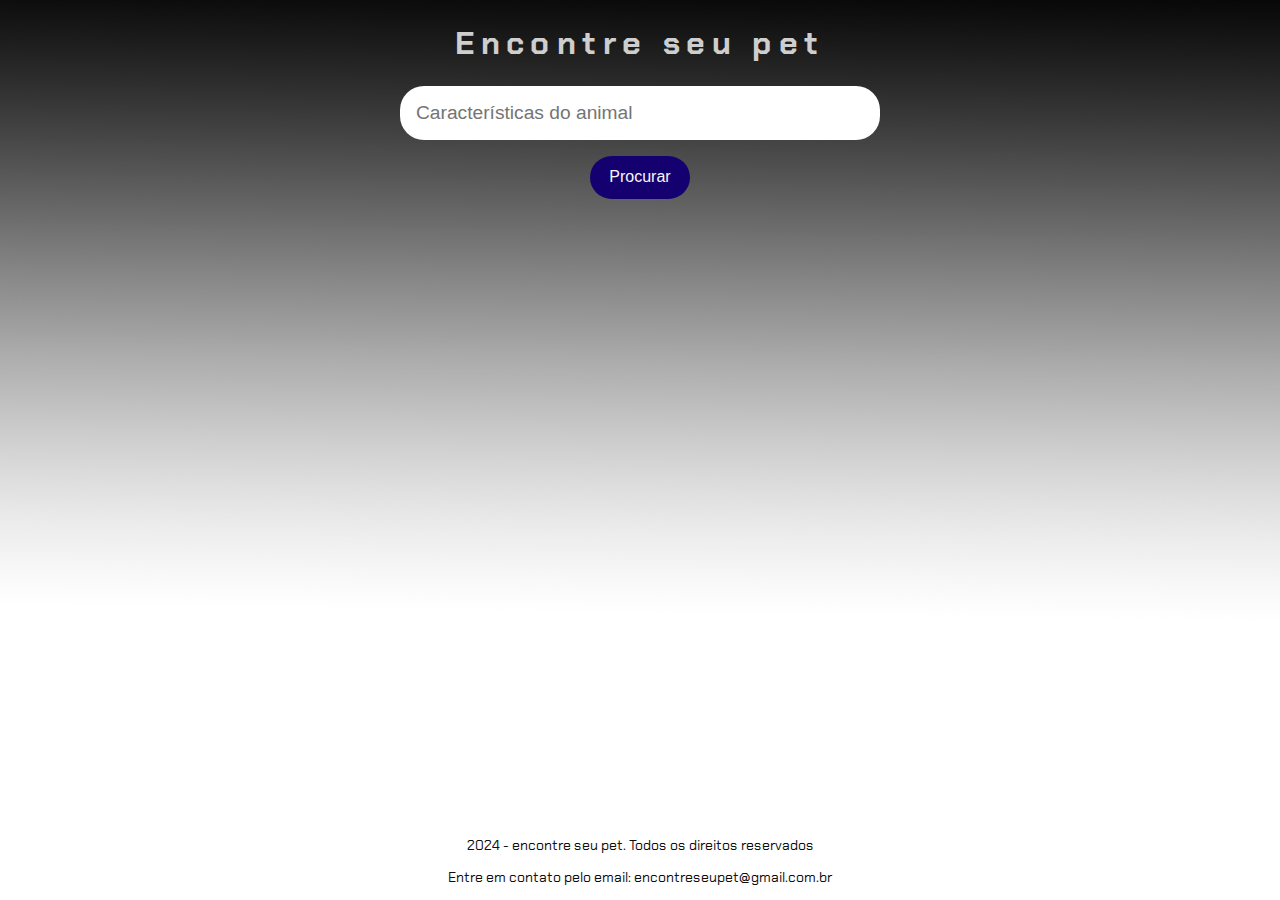
<file: index.html>
<!DOCTYPE html>
<html lang="pt-br">

<head>
    <meta charset="UTF-8">
    <meta name="viewport" content="width=device-width, initial-scale=1.0">
    <link rel="stylesheet" href="styles.css">
    <title>Encontre seu pet</title>
</head>

<body>
    <header>
        <div class="container-header">
            <h1>Encontre seu pet</h1>
        </div> 
    </header>

    <main>
        <section>
            <input type="text" placeholder="Características do animal" id="campo-pesquisa">
            <button onclick="pesquisar()">Procurar</button>
        </section>

       <section class="resultados-pesquisa" 
            id="resultado-pesquisa">
        </section>
    </main> 

    <footer>
        <p>2024 - encontre seu pet. Todos os direitos reservados</p>
        <p>Entre em contato pelo email: encontreseupet@gmail.com.br</p>
    </footer>

    <script src="dados.js"></script>
    <script src="app.js"></script>

</body>

</html>
</file>
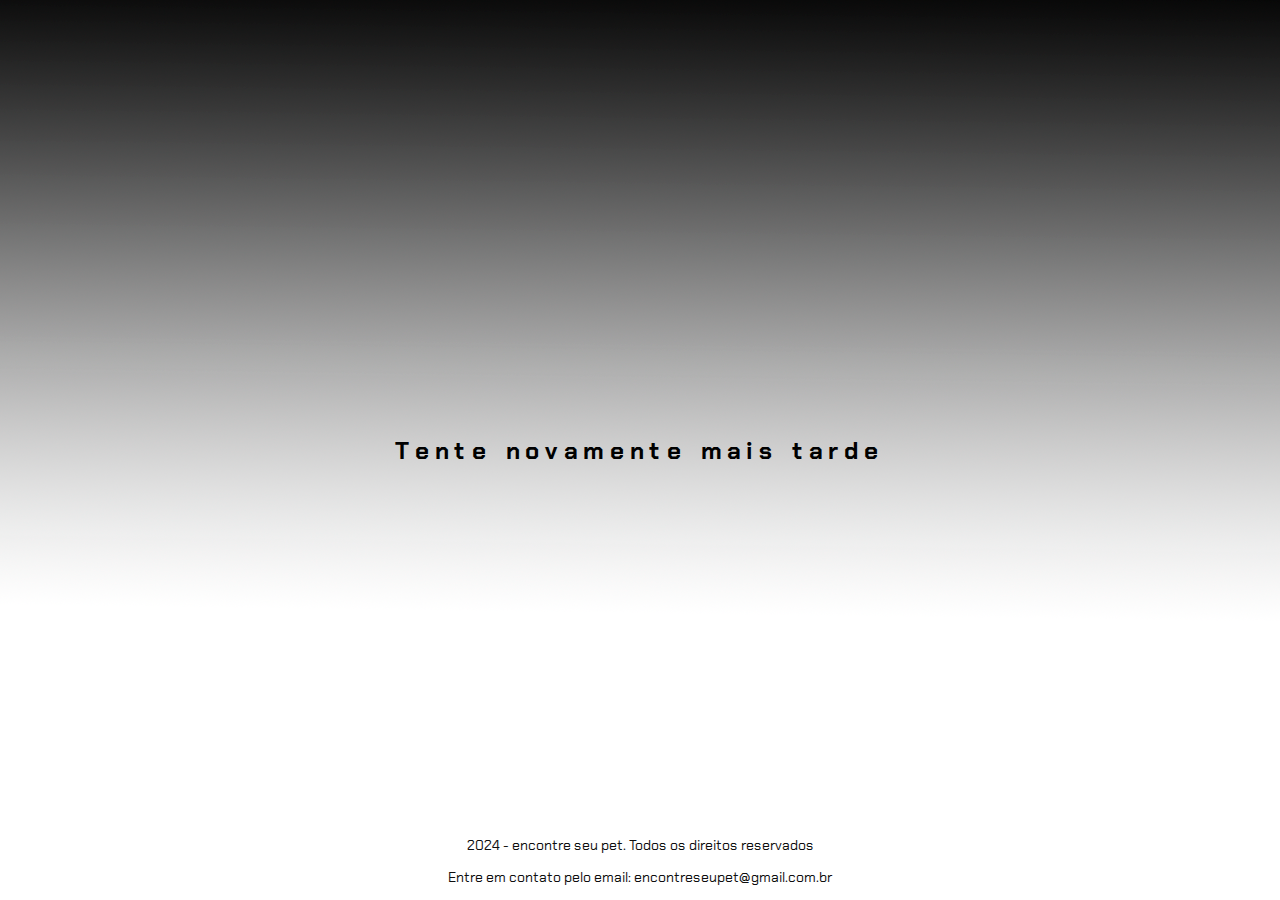
<file: form.html>
<!DOCTYPE html>
<html lang="pt-br">

<head>
    <meta charset="UTF-8">
    <meta name="viewport" content="width=device-width, initial-scale=1.0">
    <link rel="stylesheet" href="styles.css">
    <title>Encontre seu pet</title>
</head>

<body>
    <header>
        <div>
            <h1 style="color: black; font-size: 1.5rem;">Tente novamente mais tarde</h1> 
        </div>
    </header>

    <footer>
        <p>2024 - encontre seu pet. Todos os direitos reservados</p>
        <p>Entre em contato pelo email: encontreseupet@gmail.com.br</p>
    </footer>

    <script src="dados.js"></script>
    <script src="app.js"></script>

</body>

</html>
</file>
<file: styles.css>
@import url('https://fonts.googleapis.com/css2?family=Chakra+Petch:ital,wght@0,300;0,400;0,500;0,600;0,700;1,300;1,400;1,500;1,600;1,700&display=swap');

body {
    font-family: "Chakra Petch", sans-serif;
    background-color: #fdfdfd;
    display: flex; 
    flex-direction: column; 
    align-items: center; 
    justify-content: center; 
    height: 100vh; 
    margin: 0; 
    padding: 0;
    background-image: url(/img/bg-img.png);
}


h1 {
    font-size: 2rem;
    color: #cecece; 
    text-align: center; 
    letter-spacing: 0.4rem; 
}

.container-form {
    font-size: 2rem;
    color: #000000; 
    text-align: center; 
    letter-spacing: 0.4rem; 
}

section {
    display: flex; 
    flex-direction: column; 
    align-items: center; 
    margin-bottom: 3rem;
}

section input {
    width: 30rem;
    border: none; 
    padding: 1rem; 
    border-radius: 1.5rem; 
    margin-bottom: 1rem;
    color: #0f0f0f; 
    font-size: 1.2rem; 
    box-sizing: border-box; 
}

section button {
    padding: 0.8rem 1.2rem;
    border: none;
    border-radius: 1.5rem; 
    background-color: #150070;
    color: #F5F7F8; 
    font-size: 1rem;
    cursor: pointer;
}

section button:hover {
    background-color: #150070; 
    box-shadow: 0 4px 8px rgba(0, 0, 0, 0.2);
}


.resultados-pesquisa {
    width: 80rem;
    height: 60vh;
    overflow-y: auto; 
    margin-top: 2rem; 
    padding: 2rem; 
    border-radius: 0.6rem;
}


.item-resultado {
    width: 500px;
    background: #cfcdcd; 
    border-radius: 0.2rem;
    padding: 0.8rem; 
    margin-bottom: 0.8rem; 
    box-shadow: 0 1px 4px rgba(0, 0, 0, 0.1); 
}

.item-resultado h2 {
    font-size: 1.5rem; 
    color: #1f1f1f; 
}

.item-resultado h3 {
    font-size: 1rem; 
    color: #1f1f1f; 
}


.item-resultado h5 {
    font-size: 1rem; 
    color: #1f1f1f; 
}

.item-resultado a {
    text-decoration: none; 
    color: #1d1d1d; 
}

.item-resultado a:hover {
    text-decoration: underline;
}

.imagem-animal {
    max-width: 100%;
    height: auto;
  }

.descricao-meta {
    color: #313131;
    margin: 0.5rem 0; 
}

footer {
    background-color: #ffffff;
    color: #0e0e0e; 
    text-align: center; 
    padding: 0; 
    width: 100%;
    position: absolute; 
    bottom: 0; 
    font-size: 14px;
}

@media (max-width: 768px) {
    h1 {
        font-size: 2rem; 
        letter-spacing: 0.2rem; 
    }

    section input {
        width: 20rem; 
        padding: 0.8rem;
    }

    .resultados-pesquisa {
        width: 40rem; 
        height: 40vh; 
    }

    .item-resultado h2 {
        font-size: 1.3rem; 
    }
}


@media (max-width: 480px) {

    h1 {
        font-size: 1.8rem;
        letter-spacing: 0.1rem;
    }

    section input {
        width: 14rem; 
    }

    section button {
        padding: 0.4rem 0.8rem;
        font-size: 0.5rem; 
    }

    .resultados-pesquisa {
        width: 90%; 
        height: 50vh;
    }

    .item-resultado h2 {
        font-size: 1.1rem;
    }

    footer {
        font-size: 0.8rem; 
    }
}
</file>
